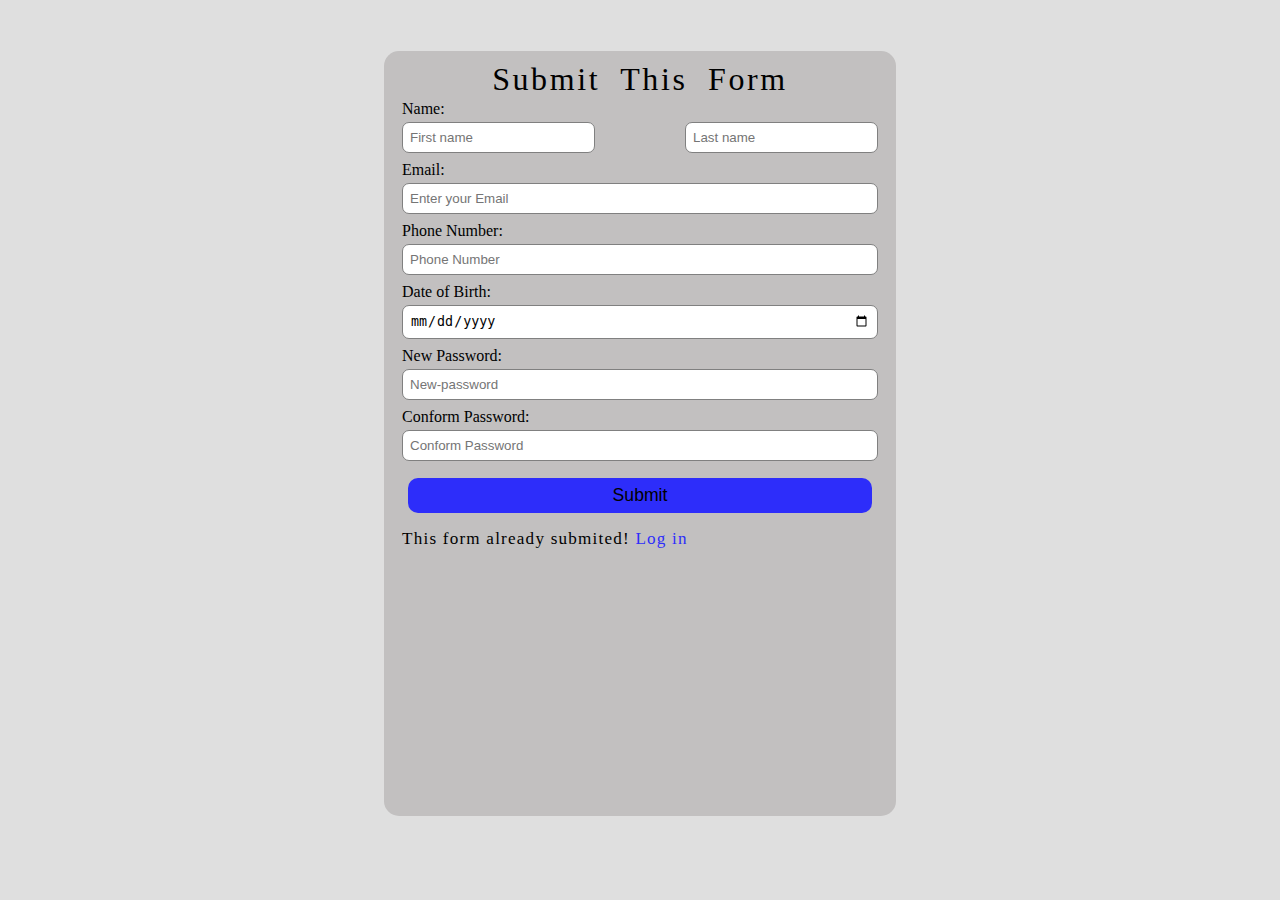
<file: index.html>
<!DOCTYPE html>
<html lang="en">

<head>
    <meta charset="UTF-8">
    <meta name="viewport" content="width=device-width, initial-scale=1.0">
    <title>This is Form</title>
    <link rel="stylesheet" href="style.css">
</head>

<body>
    <div class="container">
        <form action="#">
            <h2>Submit This Form</h2>
            <div class="form-input name">
                <label for="name">Name: </label>
                <div class="flex">
                    <input type="text" id="first-name" placeholder="First name">
                    <input type="text" id="last-name" placeholder="Last name">
                </div>
            </div>
            <div class="form-input email">
                <label for="email">Email: </label>
                <input type="email" id="email" placeholder="Enter your Email">
            </div>
            <div class="form-input phone-number">
                <label for="phone-number">Phone Number: </label>
                <input type="number" id="phone-number" placeholder="Phone Number">
            </div>
            <div class="form-input DOB">
                <label for="DOB">Date of Birth: </label>
                <input type="date" id="DOB" placeholder="DOB">
            </div>
            <div class="form-input new-password">
                <label for="new-password">New Password: </label>
                <input type="password" id="new-password" placeholder="New-password">
            </div>
            <div class="form-input conform-password">
                <label for="conform-password">Conform Password: </label>
                <input type="password" id="conform-password" placeholder="Conform Password">
            </div>
            <a href="#"><input type="button" value="Submit" class="btn"></a>
            <p>This form already submited! <a href="login.html">Log in</a></p>

        </form>
    </div>
</body>

</html>
</file>
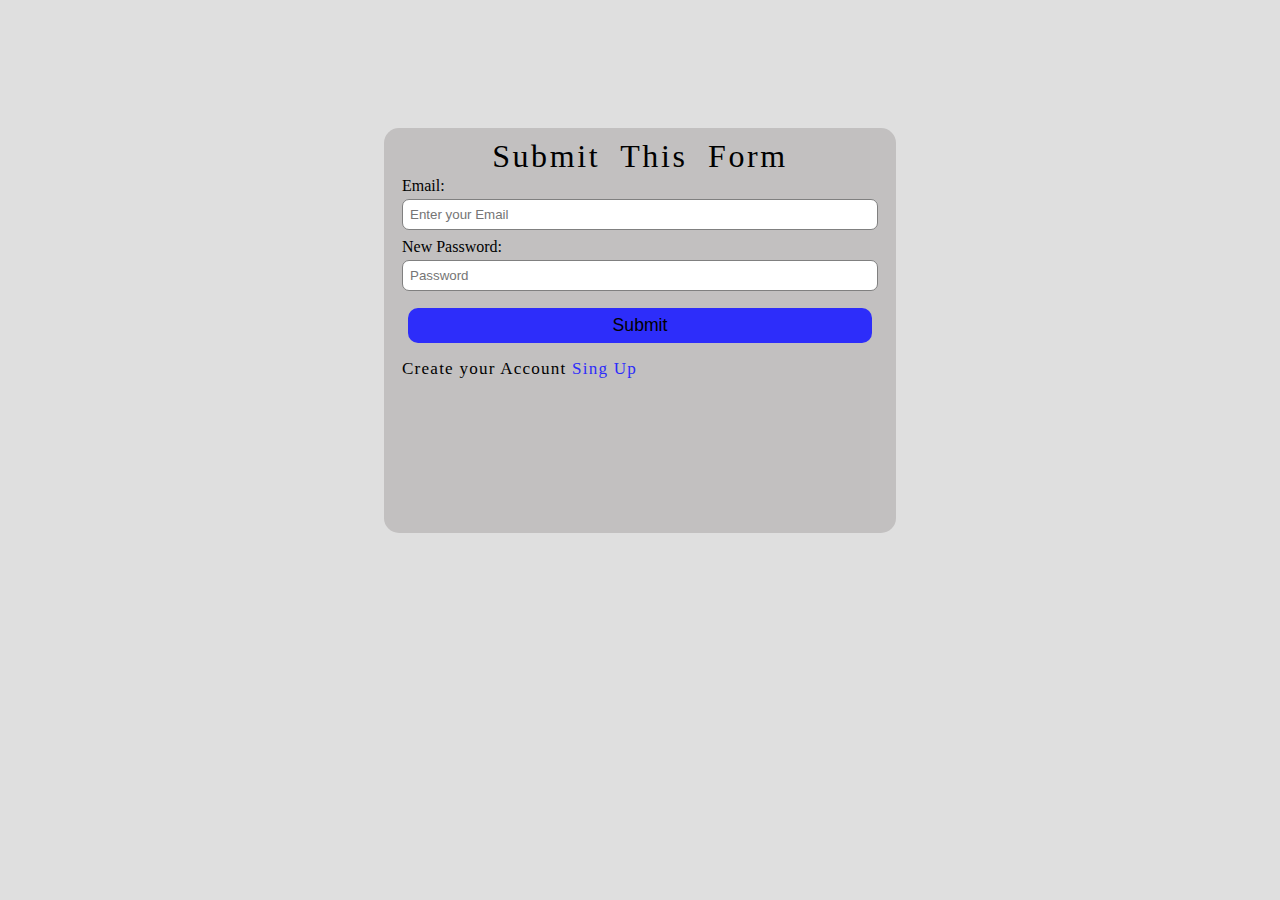
<file: login.html>
<!DOCTYPE html>
<html lang="en">
<head>
    <meta charset="UTF-8">
    <meta name="viewport" content="width=device-width, initial-scale=1.0">
    <link rel="stylesheet" href="style.css">
    <title>Form</title>
</head>
<body>
    <div class="container">
        <form action="#" style="height: 45vh; margin: 10% auto;">
            <h2>Submit This Form</h2>
            <div class="form-input email">
                <label for="email">Email: </label>
                <input type="email" id="email" placeholder="Enter your Email">
            </div>
            <div class="form-input password">
                <label for="password">New Password: </label>
                <input type="password" id="password" placeholder="Password">
            </div>
            <a href="#"><input type="button" value="Submit" class="btn"></a>
            <p>Create your Account <a href="index.html">Sing Up</a></p>

        </form>
    </div>
</body>
</html>
</file>
<file: style.css>
*{
    margin: 0px;
    padding: 0px;
    box-sizing: border-box;
}
body{
    background-color: rgb(223, 223, 223);
    color: black;
}

form{
    overflow: auto;
}

h2{
    font-size: 2rem;
    font-weight: 300;
    word-spacing: 10px;
    letter-spacing: 2.6px;
    padding-block: 10px 0;
}

.form-input{
    /* font-size: 1.2rem; */
    font-weight: 100;
    text-align: left;
    padding: 2px 18px;
    color: black;
    display: flex;
    flex-direction: column;
}

.name{
    display: block;
}

.flex{
    display: flex;
    gap: 10px;
    justify-content: space-between;
}

input{
    border-radius: 7px;
    padding: 7px;
    margin-block: 4px;
    /* border: none; */
    border: 1.1px solid gray;
    /* box-shadow: 1px 1px 2px black; */
}

.container form{
    margin: 4% auto;
    width: 40%;
    height: 85vh;
    border-radius: 15px;
    text-align: center;
    background-color: rgb(194, 192, 192);
}

.btn{
    border: none;
    background-color: rgb(45, 45, 250);
    padding: 7px 40%;
    margin-block: 11px;
    border-radius: 10px;
    font-weight: 540;
    font-size: 1.1rem;
}

.btn:hover{
    background-color: rgb(34, 34, 201);
    font-weight: 600;
    cursor: pointer;
}

p{
    font-size: 1.07rem;
    text-align: left;
    padding: 5px 18px;
    letter-spacing: 1.21px;
}

a{
    text-decoration: none;
    color: rgb(45, 45, 250);
}




/* This is media Query */
@media screen and (max-width: 1200px){
    h2{
        font-size: 1.8rem;
    }
}
</file>
